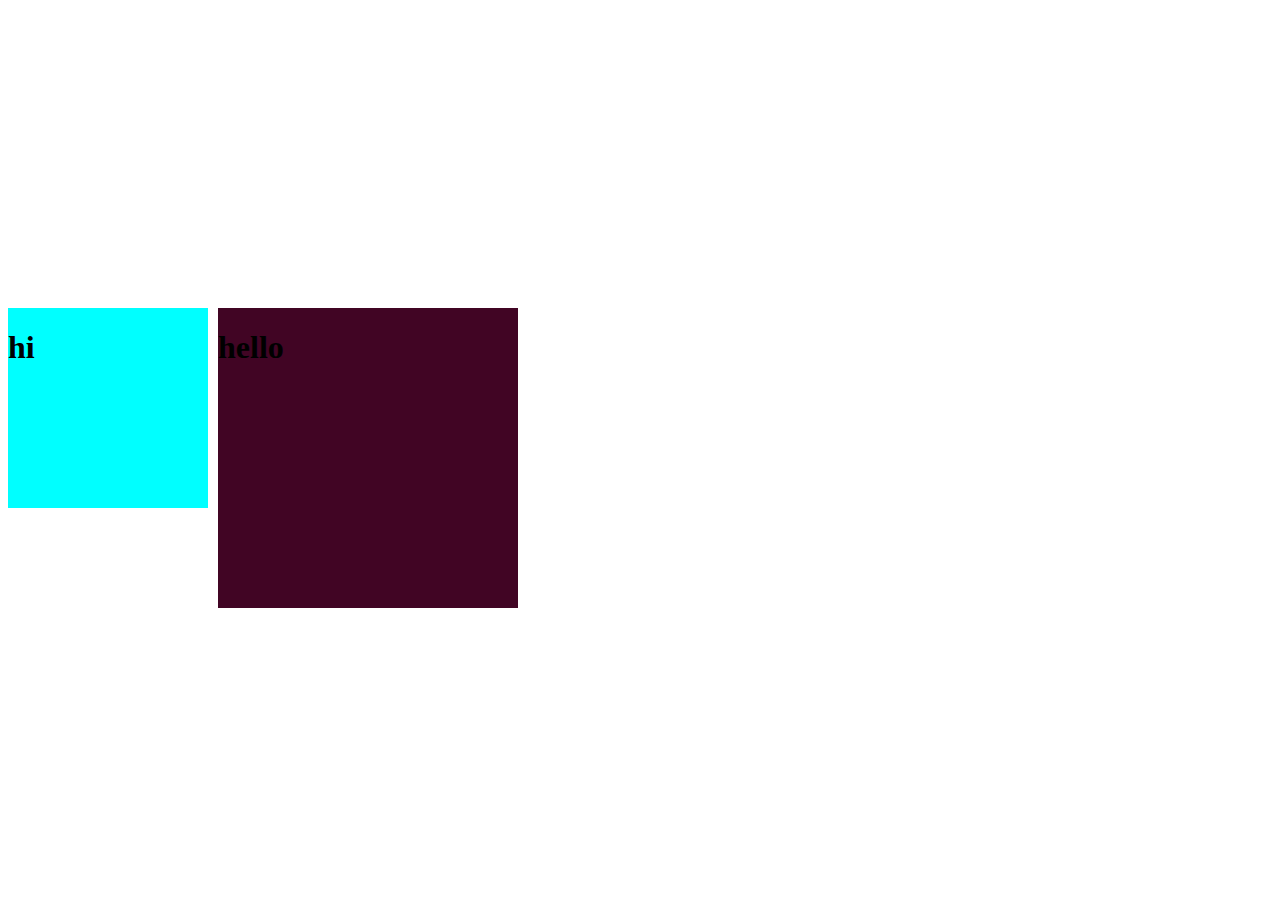
<file: CREATING SNACKBAR(CG)/index.html>
<!DOCTYPE html>
<html lang="en">
<head>
    <meta charset="UTF-8">
    <meta name="viewport" content="width=device-width, initial-scale=1.0">
    <title>Document</title>
    <link rel="stylesheet" href="style.css">
</head>
<body>
    <div class="hero">
    <div class="hi">
        <h1>hi</h1>
    </div>
    <div class="hello">
        <h1>hello</h1>
    </div>
</div>
    <script src="index.js"></script>
</body>
</html>
</file>
<file: CREATING SNACKBAR(CG)/style.css>
.hero{
    height: 100vh;
    width: 100vw;
    display: flex;
    gap: 10px;
    flex-wrap: wrap;
    align-content: center;
}

.hi{
height: 200px;
width: 200px;
background-color: aqua;
}
.hello{
height: 300px;
width: 300px;
background-color: rgb(65, 5, 36);
}
</file>
